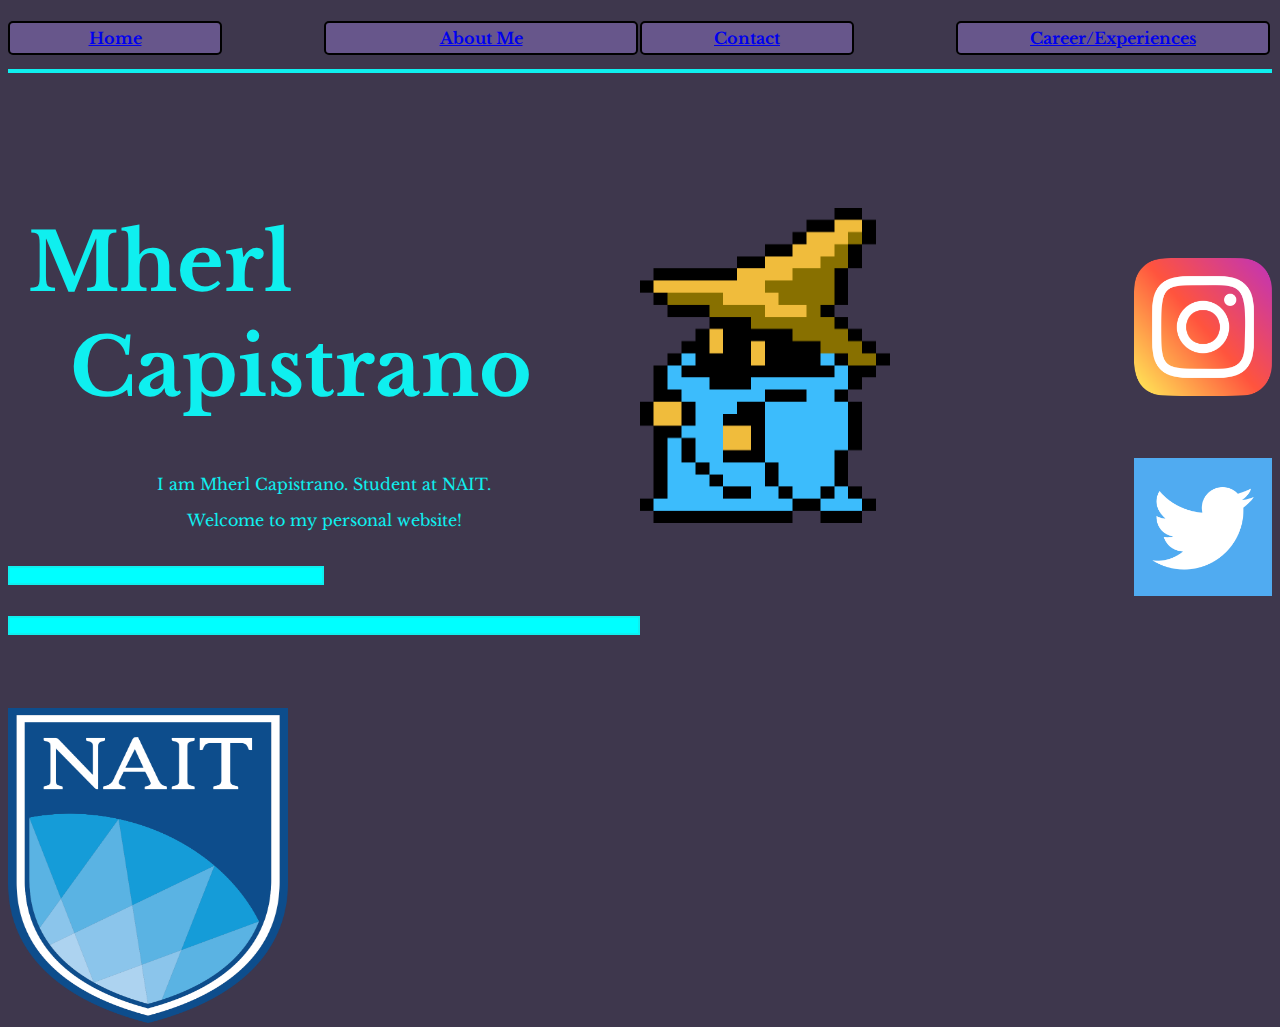
<file: index.html>
<!DOCTYPE html>
<html lang="en">
    <head>
        <link href="style.css" rel="stylesheet">
        <title>MC | Home</title>
    </head>    
    <body class="body">
        <div class="Container">
            <div id="title">
                <header>
                    <h1>Mherl</h1>
                    <h1>&nbsp;&nbsp;Capistrano</h1>
                </header>
            </div>
            <div id="home">
                <a href="index.html"><h2>Home</h2></a>
                <hr>
            </div>
            <div id="AboutMe">
                <a href="About.html"><h2 id="idp">About Me</h2></a>
                <hr>
            </div>
            <div id="Contact">
                <a href="Contact.html"><h2>Contact</h2></a>
                <hr>
            </div>
            <div id="Portfolio">
                <a href="Portfolio.html"><h2 id="idp">Career/Experiences</h2></a>
                <hr>
            </div>
            <div id="desc">
                <p>I am Mherl Capistrano. Student at NAIT.</p>
                <p>Welcome to my personal website!</p>
            </div>
            <div id="line1">
                <hr style="height: 15px; background-color: aqua;">
            </div>
            <div id="line2">
                <hr style="height: 15px; background-color: aqua;">
            </div>
            <div id="img1">
                <a href="https://www.instagram.com/emherl347/" target="_blank"><img src="img/Insta.png" width="138px" height="138px"></a>
            </div>
            <div id="img2">             
                <a href="https://twitter.com/MherlCapistrano" target="_blank"><img src="img/twitter.png" width="138px" height="138px"></a>
                </a>
            </div>
            <div id="nait">
                <img src="img/nait.png" width="280px" height="315px">
            </div>
            <div id="gif">
                <img id="gif" src="img/blmgif.gif" width="250px" height="315px">
            </div>
        </div> 
    </body>
</html>
</file>
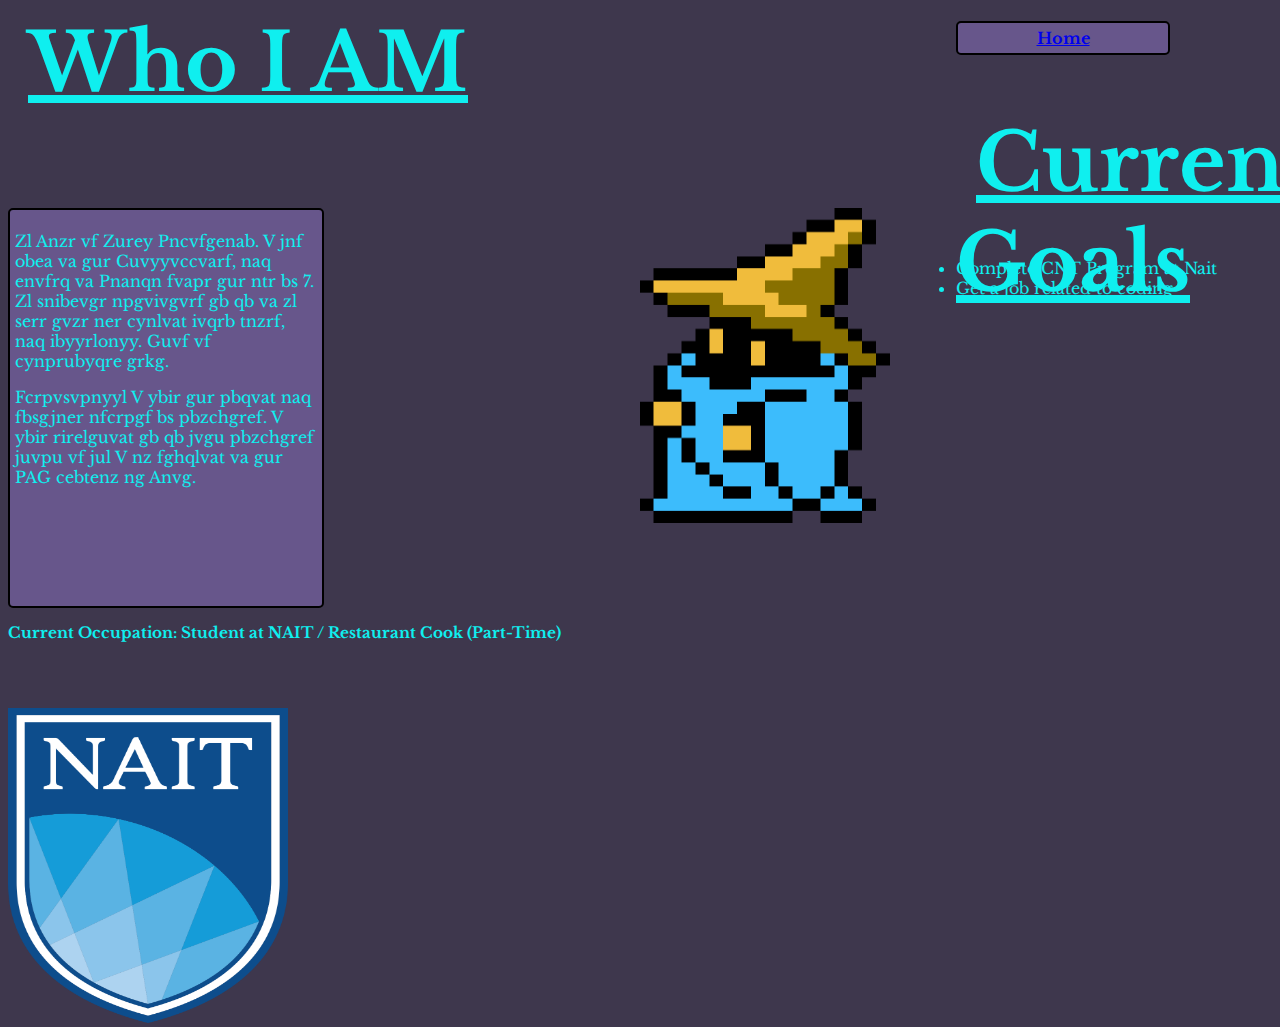
<file: About.html>
<!DOCTYPE html>
<html lang="en">
    <head>
        <title>MC | About Me</title>
        <link href="style.css" rel="stylesheet">
    </head>    
    <body class="body">
        <div class="Container">
            <div id="Who">
                <u><h1>Who I AM</h1></u>
            </div>
            <div id="Portfolio">
                <a href="index.html"><h2>Home</h2></a>
            </div>
            <div id="para">
                <p>
                    Zl Anzr vf Zurey Pncvfgenab. V jnf obea va gur Cuvyyvccvarf, naq envfrq va Pnanqn fvapr gur ntr bs 7. Zl snibevgr npgvivgvrf gb qb va zl serr gvzr ner cynlvat ivqrb tnzrf, naq ibyyrlonyy.  Guvf vf cynprubyqre grkg.
                </p>
                <p>
                    Fcrpvsvpnyyl V ybir gur pbqvat naq fbsgjner nfcrpgf bs pbzchgref. V ybir rirelguvat gb qb jvgu pbzchgref juvpu vf jul V nz fghqlvat va gur PAG cebtenz ng Anvg.
                </p>
            </div>
            <div id="occ">
                <h3>Current Occupation: Student at NAIT / Restaurant Cook (Part-Time)</h2>
            </div>
            <div id="hache">
                <u><h1>Current Goals</h1></u>
            </div>
            <div id="goalList">
                <li>Complete CNT Program at Nait</li>
                <li>Get a job related to coding</li>
            </div>
            <div id="gif">
                <img src="img/blmgif.gif" width="250px" height="315px">
            </div>
            <div id="nait">
                <img src="img/nait.png" width="280px" height="315px">
            </div>
        </div>
    </body>
</html>
</file>
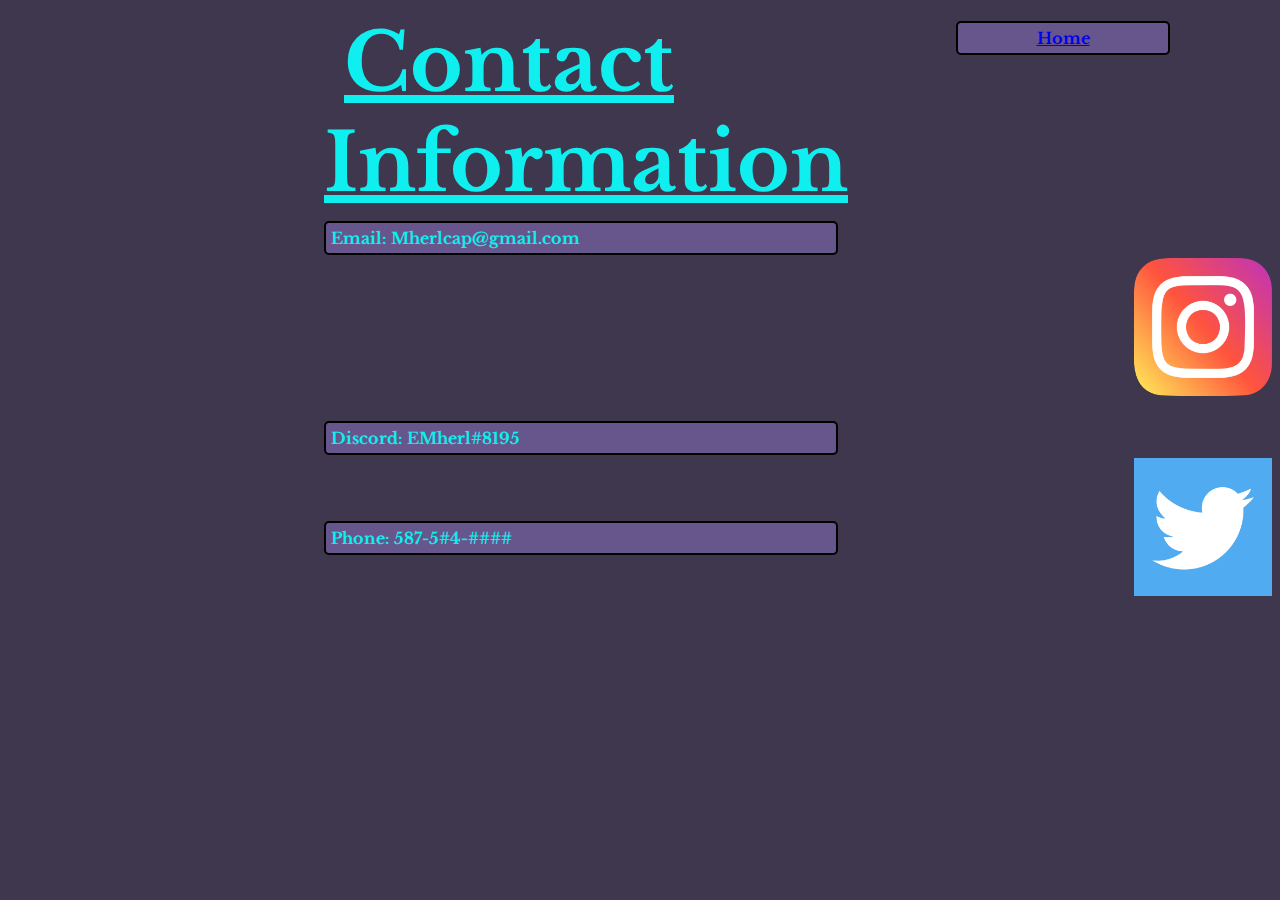
<file: Contact.html>
<!DOCTYPE html>
<html lang="en">
    <head>
        <title>MC | Contact</title>
        <link href="style.css" rel="stylesheet">
    </head>    
    <body class="body">
        <div class="Container">
            <div id="ConInfo">
                <u><h1>Contact Information</h1></u>
            </div>
            <div id="Email">
                <h2 style="width: 500px;">Email: Mherlcap@gmail.com</h2>
            </div>
            <div id="Portfolio">
                <a href="index.html"><h2>Home</h2></a>
            </div>
            <div id="img1">
                <a href="https://www.instagram.com/emherl347/" target="_blank"><img src="img/Insta.png" width="138px" height="138px"></a>
            </div>
            <div id="img2">             
                <a href="https://twitter.com/MherlCapistrano" target="_blank"><img src="img/twitter.png" width="138px" height="138px"></a>
                </a>
            </div>
            <div id="Disc">
                <h2 style="width: 500px;">Discord: EMherl#8195</h2>
            </div>
            <div id="Phn">
                <h2 style="width: 500px;">Phone: 587-5#4-####</h2>
            </div>
            
        </div>
    </body>
</html>
</file>
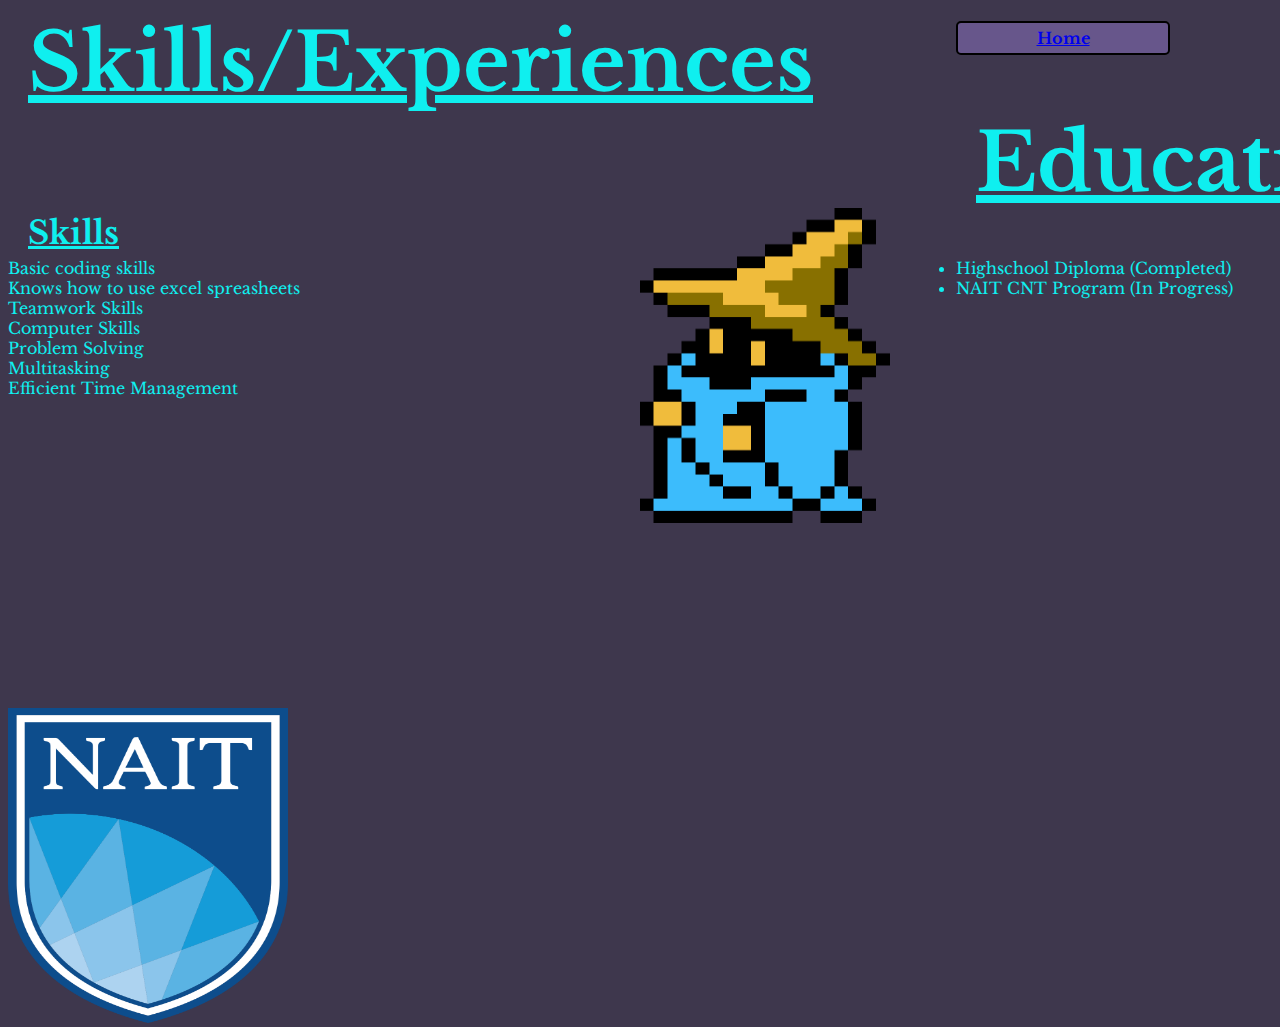
<file: Portfolio.html>
<!DOCTYPE html>
<html lang="en">
    <head>
        <title>MC | Portfolio</title>
        <link href="style.css" rel="stylesheet">
    </head>    
    <body class="body">
        <div class="Container">
            <div>
                <u><h1>Skills/Experiences</h1></u>
            </div>
            <div id="goalList">
                <li>Highschool Diploma (Completed)</li>
                <li>NAIT CNT Program (In Progress)</li>
            </div>
            <div id="Portfolio">
                <a href="index.html"><h2>Home</h2></a>
            </div>
            <div id="hache">
                <u><h1>Education</h1></u>
            </div>
            <div id="skills">
                <u><h1 style="font-size: xx-large;">Skills</h1></u>
            </div>
            <div id="skillList">
                <li>Basic coding skills</li>
                <li>Knows how to use excel spreasheets</li>
                <li>Teamwork Skills</li>
                <li>Computer Skills</li>
                <li>Problem Solving</li>
                <li>Multitasking</li>
                <li>Efficient Time Management</li>
            </div>
            <div id="nait">
                <img src="img/nait.png" width="280px" height="315px">
            </div>
            <div id="gif">
                <img src="img/blmgif.gif" width="250px" height="315px">
            </div>
        </div>
    </body>
</html>
</file>
<file: style.css>
@import url('https://fonts.googleapis.com/css2?family=Noto+Sans+Display:wght@200&display=swap');
@import url('https://fonts.googleapis.com/css2?family=Roboto+Mono:wght@100&display=swap');
@import url('https://fonts.googleapis.com/css2?family=Libre+Baskerville&display=swap');

.body
{
    color: #0fefef;
    background-color: #3e374d;
    font-family: 'Libre Baskerville';
}
.Container
{
 display: grid;
 grid-template-columns: 25% [first] 25% [line2] 25% [line3] 25% [line4];
 grid-template-rows: 200px [firstRow] 200px [secondRow] 100px [thirdRow] 100px [fourthRow] 50px [fifthRow] 100px [sixthRow];
}
h1
{
 font-family: 'Noto Sans Display';
 text-indent: 20px;
 font-size:75px;
 margin-bottom: 5px;
 margin-top: 5px;
 
}
hr
{
    border: 2px solid #0fefef;
}
h2
{
    font-size: medium;
font-family: 'Noto Sans Display';   
 border: 2px solid black;
 border-radius: 5px;
 padding-top: 5px;
 padding-bottom: 5px;
 padding-left: 5px;
 padding-right: 5px;
 background-color: #67568b;
 width: 85px;
}
#occ
{
    grid-column: 1 / 5;
    grid-row: 6 / 6;
    font-size: small;
    margin-top: 800px;
}
#hache
{
    grid-column: 3 / 5;
    grid-row: 3 / 3; 
    margin-top:100px;
}
#hache2
{
    border: 2px solid black;
    border-radius: 5px;
    padding-top: 5px;
    padding-bottom: 5px;
    padding-left: 5px;
    padding-right: 5px;
    background-color: #67568b;
    grid-column: 4 / 5;
    grid-row: 2 / 3; 
}
#Who
{
    grid-column: 1 / 3;
    grid-row: 1 / 4;
}
a:link a:visited {color: #0fefef;}
a:hover {color: violet;}
a:active {color: red;}

img
{
    grid-column: 1 / 3;
    grid-row: 2 / 4;
}
#title
{
    grid-column: 1 / 3;
    grid-row: 2 / 4;
    font-family: 'Libre Baskerville';
}
#home
{
    grid-column: 1 / 2;
    grid-row: 1 / 2;
    text-align: center;
    font-family: 'Libre Baskerville';
}
#AboutMe
{
    grid-column: 2 / 3;
    grid-row: 1 / 2;
    text-align: center;
    font-family: 'Libre Baskerville';
}
#Contact
{
    grid-column: 3 / 4;
    grid-row: 1 / 2;
    text-align: center;
    font-family: 'Libre Baskerville';
}
#Portfolio
{
    grid-column: 4 / 5;
    grid-row: 1 / 2;
    text-align: center;
    font-family: 'Libre Baskerville';  
}
#idp
{
    width: 150px;
}
#desc
{
    grid-column: 1 / 3;
    grid-row: 3 / 4; 
    text-align: center;
    font-family: 'Libre Baskerville';
    margin-top: 50px;
}
#line1
{
    grid-column: 1 / 2;
    grid-row: 5 / 6;
}
#line2
{
    grid-column: 1 / 3;
    grid-row: 5 / 6;
}
#img1
{
    grid-column: 1 / 4;
    grid-row: 6 / 6;
    text-align: end;
    margin-top: 50px;
}
#img2
{
    grid-column: 1 / 3;
    grid-row: 6 / 6;
    text-align: center;
    margin-top: 50px;
}
#nait
{
    grid-column: 3 / 4;
    grid-row: 7 / 7;
    margin-top: 300px;
}
#gif
{
    grid-column: 3 / 4;
    grid-row: 2 / 3; 
}
#para
{
    border: 2px solid black;
    border-radius: 5px;
    padding-top: 5px;
    padding-bottom: 5px;
    padding-left: 5px;
    padding-right: 5px;
    background-color: #67568b;
    grid-column: 1 / 3;
    grid-row: 2 / 8;
    font-family: 'Libre Baskerville'; 
}
#goalList
{
    grid-column: 3 / 5;
    grid-row: 4 / 5;
    text-align: left;
    margin-top: 80px;
    font-family: 'Libre Baskerville';
}
#ConInfo
{
    grid-column: 2 / 4;
    grid-row: 1 / 2;
    font-family: 'Libre Baskerville';  
}
#Email
{
    grid-column: 2 / 3;
    grid-row: 2 / 4; 
    font-family: 'Libre Baskerville';
}
#Disc
{
    grid-column: 2 / 3;
    grid-row: 3 / 4; 
    font-family: 'Libre Baskerville';
}
#Phn
{
    grid-column: 2 / 3;
    grid-row: 4 / 5; 
    font-family: 'Libre Baskerville';
}
#skills
{
    grid-column: 1 / 3;
    grid-row: 2 / 4;
    font-family: 'Libre Baskerville'; 
} 
#skillList
{
    grid-column: 1 / 3;
    grid-row: 3 / 4;
    font-family: 'Libre Baskerville'; 
    margin-top: -80px;
}
@media screen and ( min-device-width: 800px ) 
{
        .body
        {
            color: #0fefef;
            background-color: #3e374d;
        }
        .Container
        {
         display: grid;
         grid-template-columns: 25% [first] 25% [line2] 25% [line3] 25% [line4];
         grid-template-rows: 200px [firstRow] 200px [secondRow] 100px [thirdRow] 100px [fourthRow] 50px [fifthRow] 100px [sixthRow];
        }
        h1
        {
         font-family: 'Libre Baskerville';
         text-indent: 20px;
         font-size:80px;
         margin-bottom: 5px;
         margin-top: 5px;
         
        }
        hr
        {
            border: 2px solid #0fefef;
        }
        h2
        {
         font-family: 'Libre Baskerville';
         border: 2px solid black;
         border-radius: 5px;
         padding-top: 5px;
         padding-bottom: 5px;
         padding-left: 5px;
         padding-right: 5px;
         background-color: #67568b;
         width: 200px;
        }
        #occ
        {
            grid-column: 1 / 3;
            grid-row: 5 / 6;
            margin-top:0px;
        }
        #hache
        {
            grid-column: 4 / 6;
            grid-row: 2 / 3;
            margin-top: -100px;
            font-size: xx-large;
        }
        a:link a:visited {color: #0fefef;}
        a:hover {color: violet;}
        a:active {color: red;}
        
        img
        {
            grid-column: 1 / 3;
            grid-row: 2 / 4;
        }
        #title
        {
            grid-column: 1 / 3;
            grid-row: 2 / 4;
        }
        #home
        {
            grid-column: 1 / 2;
            grid-row: 1 / 2;
            text-align: center;
        }
        #AboutMe
        {
            grid-column: 2 / 3;
            grid-row: 1 / 2;
            text-align: center;
        }
        #Contact
        {
            grid-column: 3 / 4;
            grid-row: 1 / 2;
            text-align: center;
        }
        #Portfolio
        {
            grid-column: 4 / 5;
            grid-row: 1 / 2;
            text-align: center;  
        }
        #idp
        {
            width: 300px;
        }
        #desc
        {
            grid-column: 1 / 3;
            grid-row: 3 / 4; 
            text-align: center;
            font-family: 'Libre Baskerville';
        }
        #line1
        {
            grid-column: 1 / 2;
            grid-row: 4 / 5;
            margin-top: 50px;
        }
        #line2
        {
            grid-column: 1 / 3;
            grid-row: 5 / 6;
        }
        #img1
        {
            grid-column: 4 / 5;
            grid-row: 2 / 3;
            text-align: end;
        }
        #img2
        {
            grid-column: 4 / 5;
            grid-row: 3 / 4;
            text-align: end;
        }
        #nait
        {
            grid-column: 1 / 2;
            grid-row: 3 / 4;
        }
        #gif
        {
            grid-column: 3 / 4;
            grid-row: 2 / 3;  
            width: "250px"; 
            height:"315px"
        }
        #para
        {
            border: 2px solid black;
            border-radius: 5px;
            padding-top: 5px;
            padding-bottom: 5px;
            padding-left: 5px;
            padding-right: 5px;
            background-color: #67568b;
            grid-column: 1 / 2;
            grid-row: 2 / 5;
            font-family: 'Libre Baskerville'; 
        }
        #goalList
        {
            grid-column: 4 / 5;
            grid-row: 2 / 3; 
            text-align:justify;
            margin-top: 50px;
            font-family: 'Libre Baskerville';
        }
        #who
        {
            grid-column: 4 / 5;
            grid-row: 6 / 7;
            font-family: 'Libre Baskerville';
        }
        #ConInfo
        {
            grid-column: 2 / 4;
            grid-row: 1 / 2;
            font-family: 'Libre Baskerville';  
        }
        #Email
        {
            grid-column: 2 / 3;
            grid-row: 2 / 4;
            font-family: 'Libre Baskerville'; 
        }
        #Disc
        {
            grid-column: 2 / 3;
            grid-row: 3 / 4;
            font-family: 'Libre Baskerville'; 
        }
        #Phn
        {
            grid-column: 2 / 3;
            grid-row: 4 / 5;
            font-family: 'Libre Baskerville'; 
        }  
        #skills
        {
            grid-column: 1 / 3;
            grid-row: 2 / 4;
            font-family: 'Libre Baskerville'; 
        } 
        #skillList
        {
            grid-column: 1 / 3;
            grid-row: 2 / 4;
            font-family: 'Libre Baskerville'; 
            margin-top: 50px;
        }     
    }
</file>
